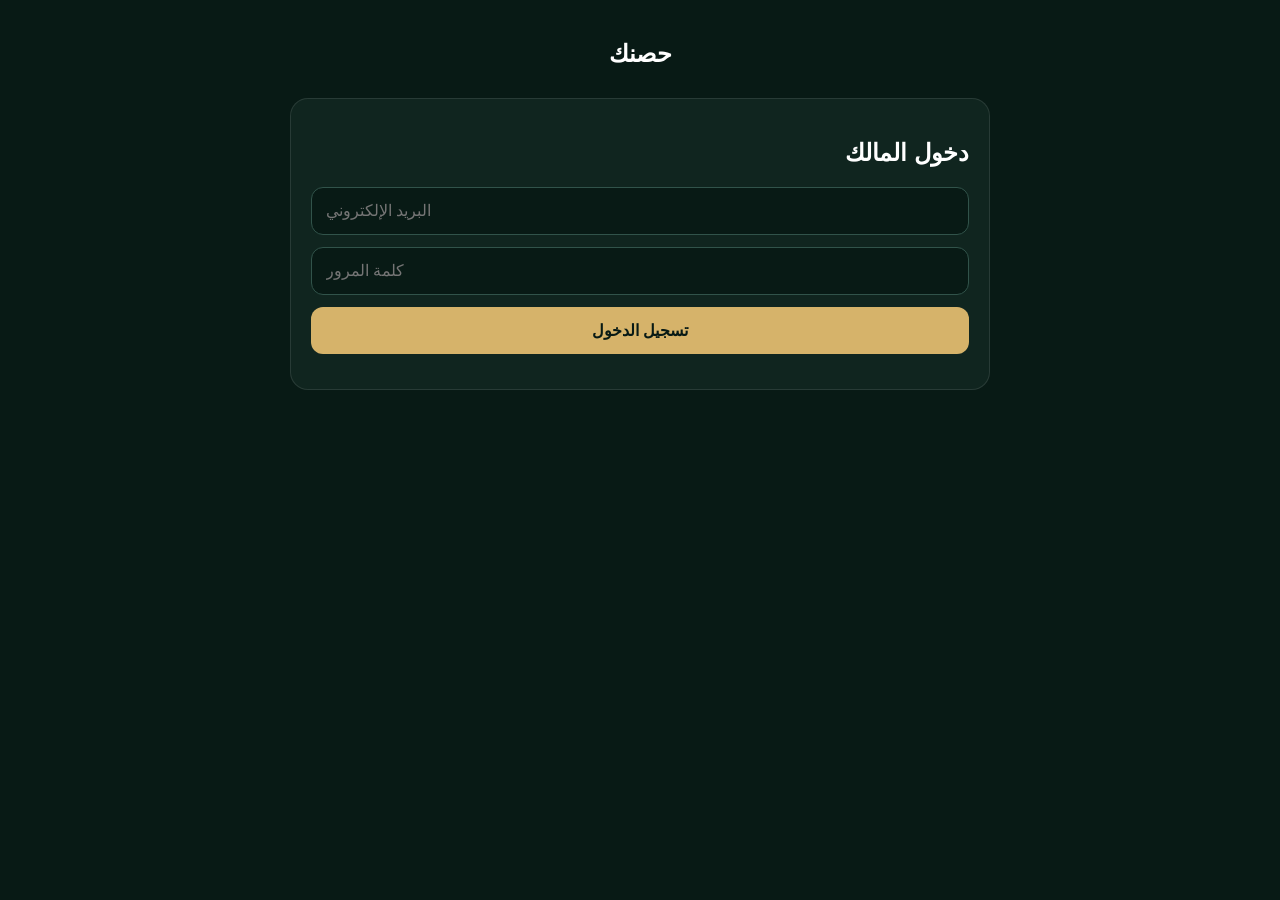
<file: owner-login.html>
<!doctype html>
<html lang="ar" dir="rtl">
<head>
  <meta charset="UTF-8">
  <meta name="viewport" content="width=device-width,initial-scale=1">

  <title>حصنك | لوحة المالك</title>

  <style>
    * {
      box-sizing: border-box;
    }

    body {
      margin: 0;
      min-height: 100vh;
      background: #081a15;
      color: #fff;
      font-family: Arial, sans-serif;
      padding: 20px;
    }

    .container {
      max-width: 700px;
      margin: 0 auto;
    }

    h1 {
      text-align: center;
      margin: 20px 0 30px;
    }

    .card {
      background: #10251f;
      border: 1px solid rgba(255,255,255,.1);
      border-radius: 18px;
      padding: 20px;
      margin-bottom: 15px;
    }

    input {
      width: 100%;
      padding: 14px;
      margin-bottom: 12px;
      border-radius: 12px;
      border: 1px solid #31534a;
      background: #081a15;
      color: white;
      font-size: 16px;
      direction: ltr;
    }

    button {
      width: 100%;
      padding: 14px;
      border: 0;
      border-radius: 12px;
      background: #d6b36a;
      color: #081a15;
      font-weight: bold;
      font-size: 16px;
      cursor: pointer;
    }

    button.secondary {
      background: #244139;
      color: white;
      margin-top: 10px;
    }

    .message {
      margin-top: 15px;
      text-align: center;
      line-height: 1.7;
    }

    .error {
      color: #ff9b9b;
    }

    .success {
      color: #a9e6b5;
    }

    .suggestion {
      background: #081a15;
      border: 1px solid #29483f;
      border-radius: 14px;
      padding: 16px;
      margin-top: 12px;
    }

    .unread {
      border-color: #d6b36a;
    }

    .date {
      color: #9bb0aa;
      font-size: 12px;
      margin-top: 10px;
    }

    .actions {
      display: flex;
      gap: 8px;
      margin-top: 12px;
    }

    .actions button {
      flex: 1;
      font-size: 14px;
      padding: 10px;
    }

    .hidden {
      display: none;
    }

    .top {
      display: flex;
      justify-content: space-between;
      align-items: center;
      gap: 10px;
      margin-bottom: 20px;
    }

    .top h1 {
      margin: 0;
      text-align: right;
    }

    .top button {
      width: auto;
      padding: 10px 15px;
    }

    .count {
      color: #d6b36a;
      margin-bottom: 15px;
    }

    /* =========================
       إحصائيات الزيارات
       ========================= */

    .stats-title {
      color: #d6b36a;
      margin: 0 0 18px;
      font-size: 21px;
    }

    .stats-grid {
      display: grid;
      grid-template-columns: repeat(2, 1fr);
      gap: 12px;
    }

    .stat-box {
      background: #081a15;
      border: 1px solid #29483f;
      border-radius: 16px;
      padding: 18px 10px;
      text-align: center;
    }

    .stat-box.total {
      grid-column: 1 / -1;
    }

    .stat-label {
      color: #9bb0aa;
      font-size: 14px;
      margin-bottom: 8px;
    }

    .stat-number {
      color: #d6b36a;
      font-size: 29px;
      font-weight: bold;
    }

    .refresh-visits {
      margin-top: 15px;
      background: #244139;
      color: white;
      font-size: 14px;
      padding: 11px;
    }
  </style>
</head>

<body>

<div class="container">

  <!-- =========================
       تسجيل الدخول
       ========================= -->

  <section id="loginSection">

    <h1>حصنك</h1>

    <div class="card">

      <h2>دخول المالك</h2>

      <form id="loginForm">

        <input
          id="email"
          type="email"
          placeholder="البريد الإلكتروني"
          autocomplete="username"
          required
        >

        <input
          id="password"
          type="password"
          placeholder="كلمة المرور"
          autocomplete="current-password"
          required
        >

        <button type="submit">
          تسجيل الدخول
        </button>

      </form>

      <div id="loginMessage" class="message"></div>

    </div>

  </section>


  <!-- =========================
       لوحة المالك
       ========================= -->

  <section
    id="dashboardSection"
    class="hidden"
  >

    <div class="top">

      <h1>لوحة المالك</h1>

      <button
        id="logoutButton"
        class="secondary"
      >
        تسجيل الخروج
      </button>

    </div>


    <!-- =========================
         إحصائيات الموقع
         ========================= -->

    <div class="card">

      <h2 class="stats-title">
        إحصائيات حصنك
      </h2>

      <div class="stats-grid">

        <div class="stat-box">

          <div class="stat-label">
            زيارات اليوم
          </div>

          <div
            id="visitsToday"
            class="stat-number"
          >
            —
          </div>

        </div>


        <div class="stat-box">

          <div class="stat-label">
            زيارات أمس
          </div>

          <div
            id="visitsYesterday"
            class="stat-number"
          >
            —
          </div>

        </div>


        <div class="stat-box">

          <div class="stat-label">
            زيارات هذا الشهر
          </div>

          <div
            id="visitsMonth"
            class="stat-number"
          >
            —
          </div>

        </div>


        <div class="stat-box total">

          <div class="stat-label">
            إجمالي الزيارات
          </div>

          <div
            id="visitsTotal"
            class="stat-number"
          >
            —
          </div>

        </div>

      </div>


      <button
        id="refreshVisits"
        class="refresh-visits"
      >
        تحديث الإحصائيات
      </button>

    </div>


    <!-- =========================
         الاقتراحات
         ========================= -->

    <div class="card">

      <div
        id="count"
        class="count"
      >
        جاري التحميل...
      </div>

      <div id="suggestionsBox">
        جاري تحميل الاقتراحات...
      </div>

    </div>

  </section>

</div>


<script>

const SUPABASE_URL =
  "https://ggnpqhozioxzctrkmbgd.supabase.co";

const SUPABASE_KEY =
  "sb_publishable_FEWSIWV7TDvQYfZT7rTzwg_oJuQ8t7s";


const TOKEN_KEY =
  "hosnek_owner_access_token";


const REFRESH_KEY =
  "hosnek_owner_refresh_token";


const loginSection =
  document.getElementById(
    "loginSection"
  );


const dashboardSection =
  document.getElementById(
    "dashboardSection"
  );


const loginForm =
  document.getElementById(
    "loginForm"
  );


const loginMessage =
  document.getElementById(
    "loginMessage"
  );


const suggestionsBox =
  document.getElementById(
    "suggestionsBox"
  );


const count =
  document.getElementById(
    "count"
  );


const logoutButton =
  document.getElementById(
    "logoutButton"
  );


const visitsToday =
  document.getElementById(
    "visitsToday"
  );


const visitsYesterday =
  document.getElementById(
    "visitsYesterday"
  );


const visitsMonth =
  document.getElementById(
    "visitsMonth"
  );


const visitsTotal =
  document.getElementById(
    "visitsTotal"
  );


const refreshVisits =
  document.getElementById(
    "refreshVisits"
  );


/* =========================
   رسائل الدخول
   ========================= */

function showMessage(
  text,
  type = ""
) {

  loginMessage.textContent =
    text;

  loginMessage.className =
    "message " + type;

}


/* =========================
   حماية النصوص
   ========================= */

function escapeHtml(value) {

  return String(value)
    .replaceAll(
      "&",
      "&amp;"
    )
    .replaceAll(
      "<",
      "&lt;"
    )
    .replaceAll(
      ">",
      "&gt;"
    )
    .replaceAll(
      '"',
      "&quot;"
    )
    .replaceAll(
      "'",
      "&#039;"
    );

}


/* =========================
   تسجيل الدخول
   ========================= */

loginForm.addEventListener(
  "submit",
  async function(event) {

    event.preventDefault();


    const email =
      document
        .getElementById("email")
        .value
        .trim();


    const password =
      document
        .getElementById("password")
        .value;


    if (
      !email ||
      !password
    ) {

      showMessage(
        "اكتب البريد الإلكتروني وكلمة المرور.",
        "error"
      );

      return;
    }


    showMessage(
      "جاري تسجيل الدخول..."
    );


    try {

      const response =
        await fetch(
          SUPABASE_URL +
          "/auth/v1/token?grant_type=password",
          {
            method: "POST",

            headers: {
              "apikey":
                SUPABASE_KEY,

              "Content-Type":
                "application/json"
            },

            body:
              JSON.stringify({
                email:
                  email,

                password:
                  password
              })
          }
        );


      const result =
        await response.json();


      console.log(
        "Supabase login:",
        result
      );


      if (!response.ok) {

        showMessage(
          result.error_description ||
          result.msg ||
          result.error ||
          "البريد الإلكتروني أو كلمة المرور غير صحيحة.",
          "error"
        );

        return;
      }


      if (
        !result.access_token
      ) {

        showMessage(
          "تم الدخول لكن لم يتم استلام جلسة الدخول.",
          "error"
        );

        return;
      }


      localStorage.setItem(
        TOKEN_KEY,
        result.access_token
      );


      if (
        result.refresh_token
      ) {

        localStorage.setItem(
          REFRESH_KEY,
          result.refresh_token
        );

      }


      const userResponse =
        await fetch(
          SUPABASE_URL +
          "/auth/v1/user",
          {
            method: "GET",

            headers: {
              "apikey":
                SUPABASE_KEY,

              "Authorization":
                "Bearer " +
                result.access_token
            }
          }
        );


      const user =
        await userResponse.json();


      console.log(
        "Supabase user:",
        user
      );


      if (
        !userResponse.ok
      ) {

        localStorage.removeItem(
          TOKEN_KEY
        );

        localStorage.removeItem(
          REFRESH_KEY
        );

        showMessage(
          "تعذر التحقق من حساب المالك.",
          "error"
        );

        return;
      }


      const role =
        user.app_metadata &&
        user.app_metadata.role;


      if (
        role !== "admin"
      ) {

        localStorage.removeItem(
          TOKEN_KEY
        );

        localStorage.removeItem(
          REFRESH_KEY
        );

        showMessage(
          "هذا الحساب ليس حساب مالك.",
          "error"
        );

        return;
      }


      loginSection.classList.add(
        "hidden"
      );

      dashboardSection.classList.remove(
        "hidden"
      );


      await loadSuggestions();

      await loadVisitStats();

    }

    catch (error) {

      console.error(
        error
      );

      showMessage(
        "حدث خطأ في الاتصال. حاول مرة أخرى.",
        "error"
      );

    }

  }
);


/* =========================
   حساب عدد الزيارات
   ========================= */

async function getVisitCount(
  startDate,
  endDate = null
) {

  const token =
    localStorage.getItem(
      TOKEN_KEY
    );


  if (!token) {
    return 0;
  }


  let url =
    SUPABASE_URL +
    "/rest/v1/site_visits" +
    "?select=id";


  if (startDate) {

    url +=
      "&visited_at=gte." +
      encodeURIComponent(
        startDate.toISOString()
      );

  }


  if (endDate) {

    url +=
      "&visited_at=lt." +
      encodeURIComponent(
        endDate.toISOString()
      );

  }


  try {

    const response =
      await fetch(
        url,
        {
          method: "GET",

          headers: {
            "apikey":
              SUPABASE_KEY,

            "Authorization":
              "Bearer " +
              token,

            "Prefer":
              "count=exact",

            "Range":
              "0-0"
          }
        }
      );


    if (!response.ok) {

      const errorText =
        await response.text();

      console.error(
        "Visit count error:",
        errorText
      );

      return 0;
    }


    const contentRange =
      response.headers.get(
        "Content-Range"
      );


    if (contentRange) {

      const total =
        contentRange.split(
          "/"
        )[1];


      if (
        total &&
        total !== "*"
      ) {

        return Number(total);

      }

    }


    return 0;

  }

  catch (error) {

    console.error(
      "Visit count error:",
      error
    );

    return 0;

  }

}


/* =========================
   تحميل إحصائيات الزيارات
   ========================= */

async function loadVisitStats() {

  visitsToday.textContent =
    "…";

  visitsYesterday.textContent =
    "…";

  visitsMonth.textContent =
    "…";

  visitsTotal.textContent =
    "…";


  const now =
    new Date();


  /* بداية اليوم */

  const todayStart =
    new Date(
      now.getFullYear(),
      now.getMonth(),
      now.getDate()
    );


  const tomorrowStart =
    new Date(
      now.getFullYear(),
      now.getMonth(),
      now.getDate() + 1
    );


  /* بداية أمس */

  const yesterdayStart =
    new Date(
      now.getFullYear(),
      now.getMonth(),
      now.getDate() - 1
    );


  /* بداية الشهر */

  const monthStart =
    new Date(
      now.getFullYear(),
      now.getMonth(),
      1
    );


  try {

    const results =
      await Promise.all([

        getVisitCount(
          todayStart,
          tomorrowStart
        ),

        getVisitCount(
          yesterdayStart,
          todayStart
        ),

        getVisitCount(
          monthStart,
          tomorrowStart
        ),

        getVisitCount(
          new Date(0),
          null
        )

      ]);


    visitsToday.textContent =
      results[0];


    visitsYesterday.textContent =
      results[1];


    visitsMonth.textContent =
      results[2];


    visitsTotal.textContent =
      results[3];

  }

  catch (error) {

    console.error(
      "Visit statistics error:",
      error
    );

    visitsToday.textContent =
      "—";

    visitsYesterday.textContent =
      "—";

    visitsMonth.textContent =
      "—";

    visitsTotal.textContent =
      "—";

  }

}


/* =========================
   زر تحديث الإحصائيات
   ========================= */

refreshVisits.addEventListener(
  "click",
  async function() {

    refreshVisits.disabled =
      true;

    refreshVisits.textContent =
      "جاري التحديث...";


    await loadVisitStats();


    refreshVisits.disabled =
      false;

    refreshVisits.textContent =
      "تحديث الإحصائيات";

  }
);


/* =========================
   تحميل الاقتراحات
   ========================= */

async function loadSuggestions() {

  const token =
    localStorage.getItem(
      TOKEN_KEY
    );


  if (!token) {
    return;
  }


  suggestionsBox.innerHTML =
    "جاري تحميل الاقتراحات...";


  try {

    const response =
      await fetch(
        SUPABASE_URL +
        "/rest/v1/suggestions" +
        "?select=id,message,created_at,is_read" +
        "&order=created_at.desc",
        {
          method: "GET",

          headers: {
            "apikey":
              SUPABASE_KEY,

            "Authorization":
              "Bearer " +
              token
          }
        }
      );


    if (!response.ok) {

      const errorText =
        await response.text();

      console.error(
        "Suggestions error:",
        errorText
      );

      suggestionsBox.innerHTML =
        `
        <div>
          تعذر تحميل الاقتراحات.
        </div>
        `;

      return;
    }


    const data =
      await response.json();


    count.textContent =
      "عدد الاقتراحات: " +
      data.length;


    if (
      !data ||
      data.length === 0
    ) {

      suggestionsBox.innerHTML =
        `
        <div>
          لا توجد اقتراحات حتى الآن.
        </div>
        `;

      return;
    }


    suggestionsBox.innerHTML =
      data.map(
        function(item) {

          const date =
            new Date(
              item.created_at
            ).toLocaleString(
              "ar-SA",
              {
                dateStyle:
                  "medium",

                timeStyle:
                  "short"
              }
            );


          return `
            <div
              class="suggestion ${
                item.is_read
                  ? ""
                  : "unread"
              }"
            >

              <div>
                ${escapeHtml(
                  item.message
                )}
              </div>

              <div class="date">
                ${escapeHtml(
                  date
                )}
              </div>

              <div class="actions">

                ${
                  item.is_read
                    ? ""
                    : `
                      <button
                        onclick="markAsRead('${item.id}')"
                      >
                        تم القراءة
                      </button>
                    `
                }

                <button
                  class="secondary"
                  onclick="deleteSuggestion('${item.id}')"
                >
                  حذف
                </button>

              </div>

            </div>
          `;

        }
      ).join("");

  }

  catch (error) {

    console.error(
      error
    );

    suggestionsBox.innerHTML =
      "حدث خطأ أثناء تحميل الاقتراحات.";

  }

}


/* =========================
   تحديد كمقروء
   ========================= */

async function markAsRead(
  id
) {

  const token =
    localStorage.getItem(
      TOKEN_KEY
    );


  if (!token) {
    return;
  }


  try {

    const response =
      await fetch(
        SUPABASE_URL +
        "/rest/v1/suggestions?id=eq." +
        encodeURIComponent(
          id
        ),
        {
          method: "PATCH",

          headers: {
            "apikey":
              SUPABASE_KEY,

            "Authorization":
              "Bearer " +
              token,

            "Content-Type":
              "application/json",

            "Prefer":
              "return=minimal"
          },

          body:
            JSON.stringify({
              is_read: true
            })
        }
      );


    if (response.ok) {

      await loadSuggestions();

    }

  }

  catch (error) {

    console.error(
      error
    );

  }

}


/* =========================
   حذف الاقتراح
   ========================= */

async function deleteSuggestion(
  id
) {

  if (
    !confirm(
      "هل تريد حذف هذا الاقتراح؟"
    )
  ) {

    return;

  }


  const token =
    localStorage.getItem(
      TOKEN_KEY
    );


  if (!token) {
    return;
  }


  try {

    const response =
      await fetch(
        SUPABASE_URL +
        "/rest/v1/suggestions?id=eq." +
        encodeURIComponent(
          id
        ),
        {
          method: "DELETE",

          headers: {
            "apikey":
              SUPABASE_KEY,

            "Authorization":
              "Bearer " +
              token
          }
        }
      );


    if (response.ok) {

      await loadSuggestions();

    }

  }

  catch (error) {

    console.error(
      error
    );

  }

}


/* =========================
   تسجيل الخروج
   ========================= */

logoutButton.addEventListener(
  "click",
  async function() {

    const token =
      localStorage.getItem(
        TOKEN_KEY
      );


    if (token) {

      try {

        await fetch(
          SUPABASE_URL +
          "/auth/v1/logout",
          {
            method: "POST",

            headers: {
              "apikey":
                SUPABASE_KEY,

              "Authorization":
                "Bearer " +
                token
            }
          }
        );

      }

      catch (error) {

        console.error(
          error
        );

      }

    }


    localStorage.removeItem(
      TOKEN_KEY
    );

    localStorage.removeItem(
      REFRESH_KEY
    );


    dashboardSection.classList.add(
      "hidden"
    );

    loginSection.classList.remove(
      "hidden"
    );


    document.getElementById(
      "password"
    ).value = "";


    showMessage("");

  }
);


/* =========================
   التحقق من الجلسة المحفوظة
   ========================= */

async function checkSavedLogin() {

  const token =
    localStorage.getItem(
      TOKEN_KEY
    );


  if (!token) {
    return;
  }


  try {

    const response =
      await fetch(
        SUPABASE_URL +
        "/auth/v1/user",
        {
          method: "GET",

          headers: {
            "apikey":
              SUPABASE_KEY,

            "Authorization":
              "Bearer " +
              token
          }
        }
      );


    if (!response.ok) {

      localStorage.removeItem(
        TOKEN_KEY
      );

      localStorage.removeItem(
        REFRESH_KEY
      );

      return;
    }


    const user =
      await response.json();


    if (
      user.app_metadata &&
      user.app_metadata.role ===
        "admin"
    ) {

      loginSection.classList.add(
        "hidden"
      );

      dashboardSection.classList.remove(
        "hidden"
      );


      await loadSuggestions();

      await loadVisitStats();

    }

  }

  catch (error) {

    console.error(
      error
    );

  }

}


/* تشغيل التحقق */
checkSavedLogin();

</script>

</body>
</html>
</file>
